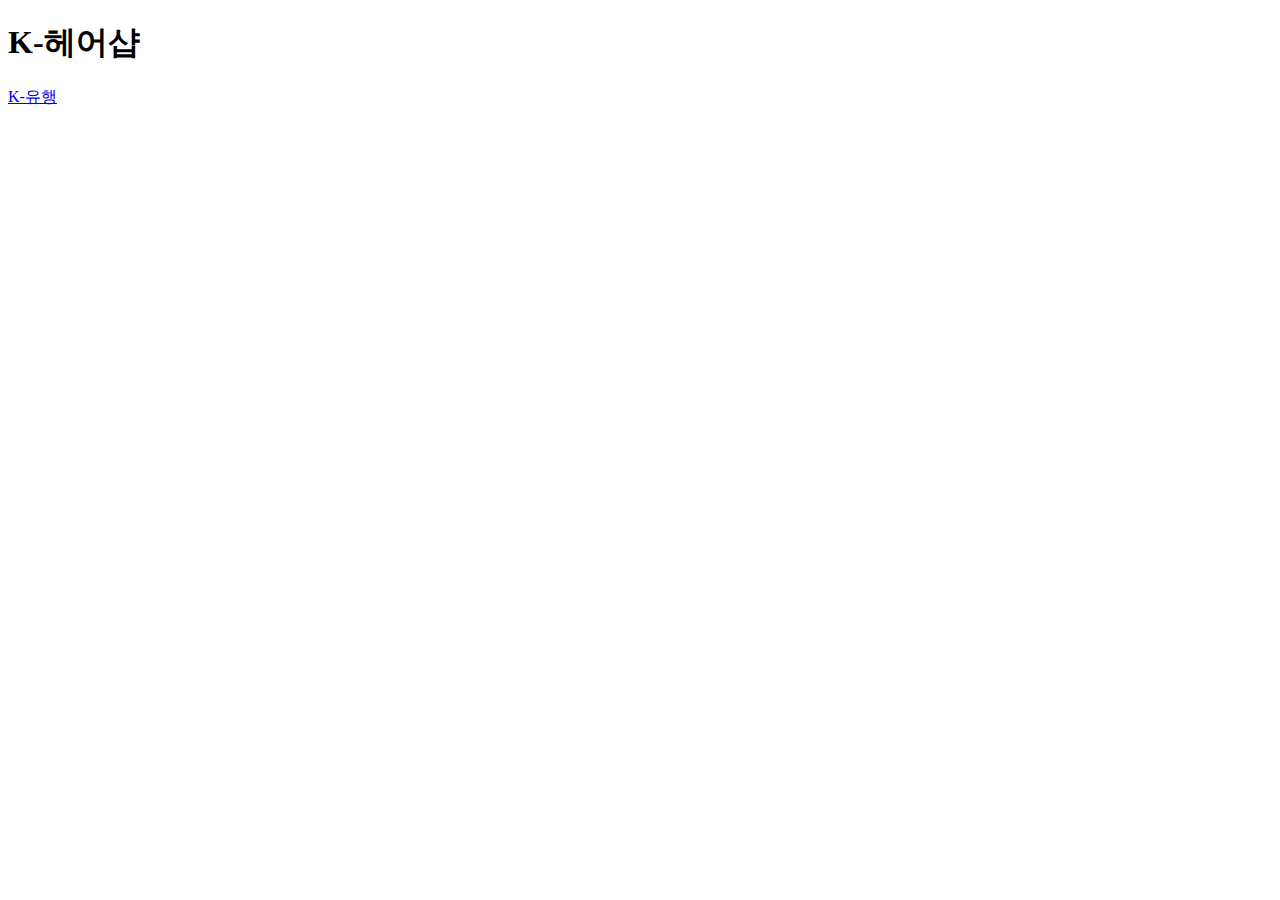
<file: html/index.html>
<!DOCTYPE html>
<html>
  <head>
    <!-- Bootstrap CSS -->
    <link rel="stylesheet" href="https://cdn.jsdelivr.net/npm/bootstrap@4.1.3/dist/css/bootstrap.min.css" integrity="sha384-MCw98/SFnGE8fJT3GXwEOngsV7Zt27NXFoaoApmYm81iuXoPkFOJwJ8ERdknLPMO" crossorigin="anonymous">
    <h1>K-헤어샵</h1>
  </head>
  <body>
    <a href=".\article_list.html">K-유행</a>
    <!-- Optional JavaScript -->
    <!-- jQuery first, then Popper.js, then Bootstrap JS -->
    <script src="https://code.jquery.com/jquery-3.3.1.slim.min.js" integrity="sha384-q8i/X+965DzO0rT7abK41JStQIAqVgRVzpbzo5smXKp4YfRvH+8abtTE1Pi6jizo" crossorigin="anonymous"></script>
    <script src="https://cdn.jsdelivr.net/npm/popper.js@1.14.3/dist/umd/popper.min.js" integrity="sha384-ZMP7rVo3mIykV+2+9J3UJ46jBk0WLaUAdn689aCwoqbBJiSnjAK/l8WvCWPIPm49" crossorigin="anonymous"></script>
    <script src="https://cdn.jsdelivr.net/npm/bootstrap@4.1.3/dist/js/bootstrap.min.js" integrity="sha384-ChfqqxuZUCnJSK3+MXmPNIyE6ZbWh2IMqE241rYiqJxyMiZ6OW/JmZQ5stwEULTy" crossorigin="anonymous"></script>
  
  </body>
</html>
</file>
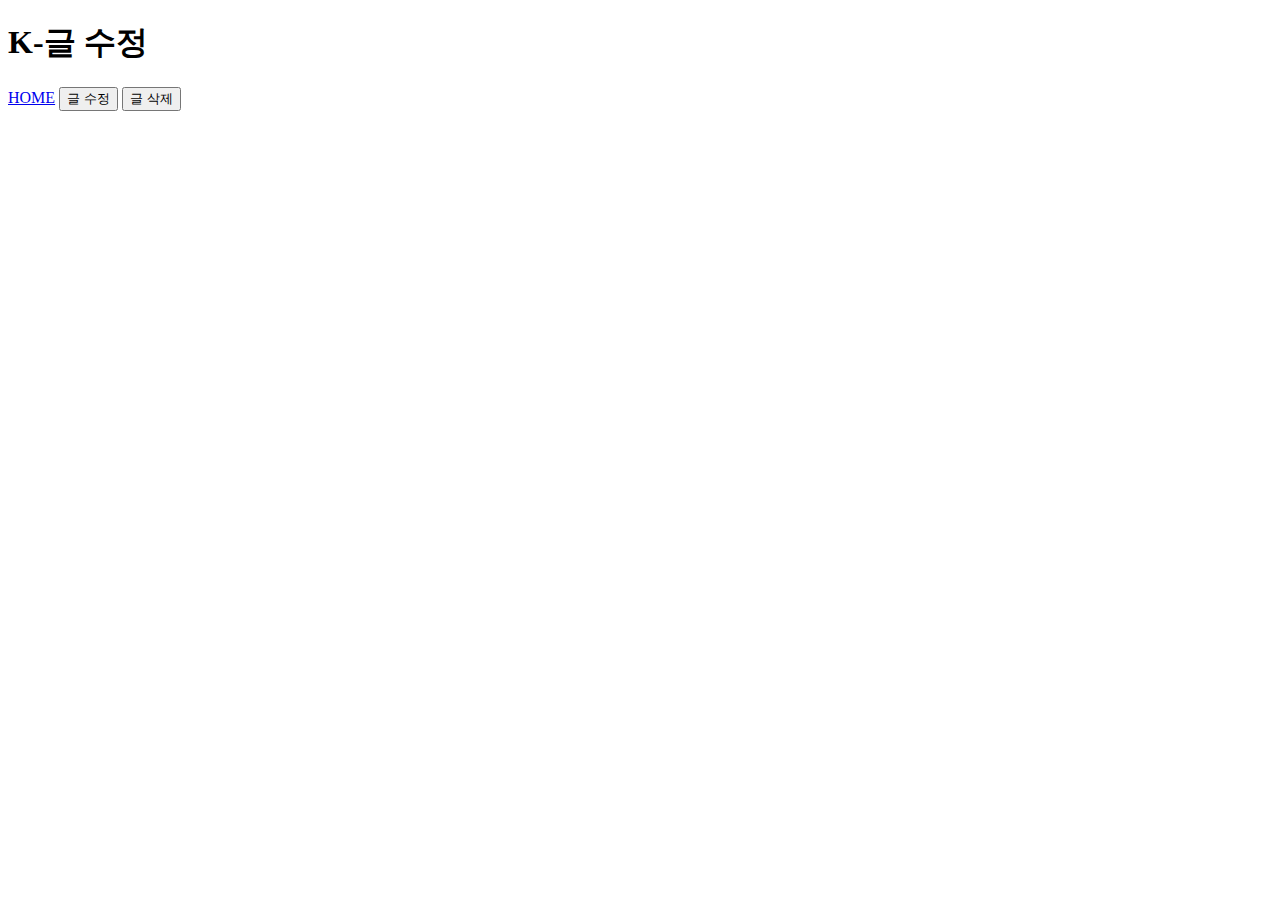
<file: html/article_edit.html>
<!DOCTYPE html>
<html>
  <head>
    <!-- Bootstrap CSS -->
    <link rel="stylesheet" href="https://cdn.jsdelivr.net/npm/bootstrap@4.1.3/dist/css/bootstrap.min.css" integrity="sha384-MCw98/SFnGE8fJT3GXwEOngsV7Zt27NXFoaoApmYm81iuXoPkFOJwJ8ERdknLPMO" crossorigin="anonymous">
    <h1>K-글 수정</h1>
  </head>
  <body>
    <a id="go_index" href=".\index.html"
      >HOME</a
    >
    <input type="submit" value="글 수정" />
    <input type="button" value="글 삭제" />

    <!-- Optional JavaScript -->
    <!-- jQuery first, then Popper.js, then Bootstrap JS -->
    <script src="https://code.jquery.com/jquery-3.3.1.slim.min.js" integrity="sha384-q8i/X+965DzO0rT7abK41JStQIAqVgRVzpbzo5smXKp4YfRvH+8abtTE1Pi6jizo" crossorigin="anonymous"></script>
    <script src="https://cdn.jsdelivr.net/npm/popper.js@1.14.3/dist/umd/popper.min.js" integrity="sha384-ZMP7rVo3mIykV+2+9J3UJ46jBk0WLaUAdn689aCwoqbBJiSnjAK/l8WvCWPIPm49" crossorigin="anonymous"></script>
    <script src="https://cdn.jsdelivr.net/npm/bootstrap@4.1.3/dist/js/bootstrap.min.js" integrity="sha384-ChfqqxuZUCnJSK3+MXmPNIyE6ZbWh2IMqE241rYiqJxyMiZ6OW/JmZQ5stwEULTy" crossorigin="anonymous"></script>
  
  </body>
</html>
</file>
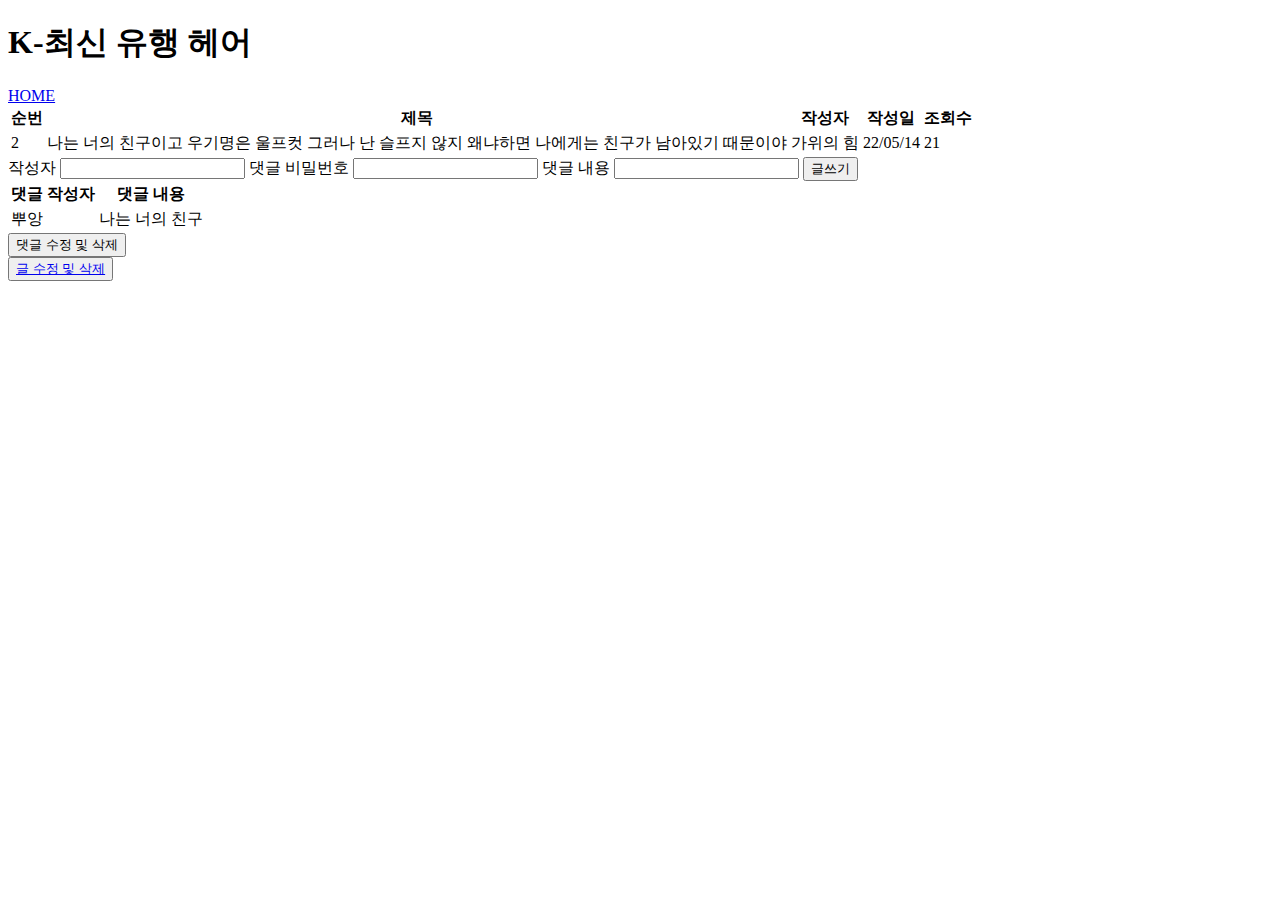
<file: html/article_read.html>
<!DOCTYPE html>
<html>
  <head>
    <!-- Bootstrap CSS -->
    <link rel="stylesheet" href="https://cdn.jsdelivr.net/npm/bootstrap@4.1.3/dist/css/bootstrap.min.css" integrity="sha384-MCw98/SFnGE8fJT3GXwEOngsV7Zt27NXFoaoApmYm81iuXoPkFOJwJ8ERdknLPMO" crossorigin="anonymous">
    <h1>K-최신 유행 헤어</h1>
  </head>
  <body>
    <a id="go_index" href=".\index.html"
      >HOME</a
    >
    <table>
      <th>순번</th>
      <th>제목</th>
      <th>작성자</th>
      <th>작성일</th>
      <th>조회수</th>
      <tr>
        <td>2</td>
        <td>나는 너의 친구이고 우기명은 울프컷 그러나 난 슬프지 않지 왜냐하면 나에게는 친구가 남아있기 때문이야</td>
        <td>가위의 힘</td>
        <td>22/05/14</td>
        <td>21</td>
      </tr>
    </table>
    <div class="write_comt">
      <form method="post">
        <label
          >작성자
          <input name="author_comt" />
        </label>
        <label
          >댓글 비밀번호
          <input name="password_comt" />
        </label>
        <label
          >댓글 내용
          <input name="contents_comt" />
        </label>
        <input type="submit" value="글쓰기" />
      </form>
    </div>
    <div class="comments">
      <table class="table">
        <th>댓글 작성자</th>
        <th>댓글 내용</th>
        <tr>
          <td>뿌앙</td>
          <td>나는 너의 친구</td>
        </tr>
      </table>
      <a
        href=".\article_edit.html"
        onclick="pwChk(event)"
      >
        <button>댓글 수정 및 삭제</button>
      </a>
    </div>
    <div>
      <button>
      <a
        href=".\article_edit.html"
        onclick="pwChk(event)"
        >글 수정 및 삭제
      </a>
    </button>
    </div>
    <!-- Optional JavaScript -->
    <!-- jQuery first, then Popper.js, then Bootstrap JS -->
    <script src="https://code.jquery.com/jquery-3.3.1.slim.min.js" integrity="sha384-q8i/X+965DzO0rT7abK41JStQIAqVgRVzpbzo5smXKp4YfRvH+8abtTE1Pi6jizo" crossorigin="anonymous"></script>
    <script src="https://cdn.jsdelivr.net/npm/popper.js@1.14.3/dist/umd/popper.min.js" integrity="sha384-ZMP7rVo3mIykV+2+9J3UJ46jBk0WLaUAdn689aCwoqbBJiSnjAK/l8WvCWPIPm49" crossorigin="anonymous"></script>
    <script src="https://cdn.jsdelivr.net/npm/bootstrap@4.1.3/dist/js/bootstrap.min.js" integrity="sha384-ChfqqxuZUCnJSK3+MXmPNIyE6ZbWh2IMqE241rYiqJxyMiZ6OW/JmZQ5stwEULTy" crossorigin="anonymous"></script>
    <!-- userdefined JavaScript -->
    <script type="text/javascript" src="../js/userdefined.js"></script>
  </body>
</html>
</file>
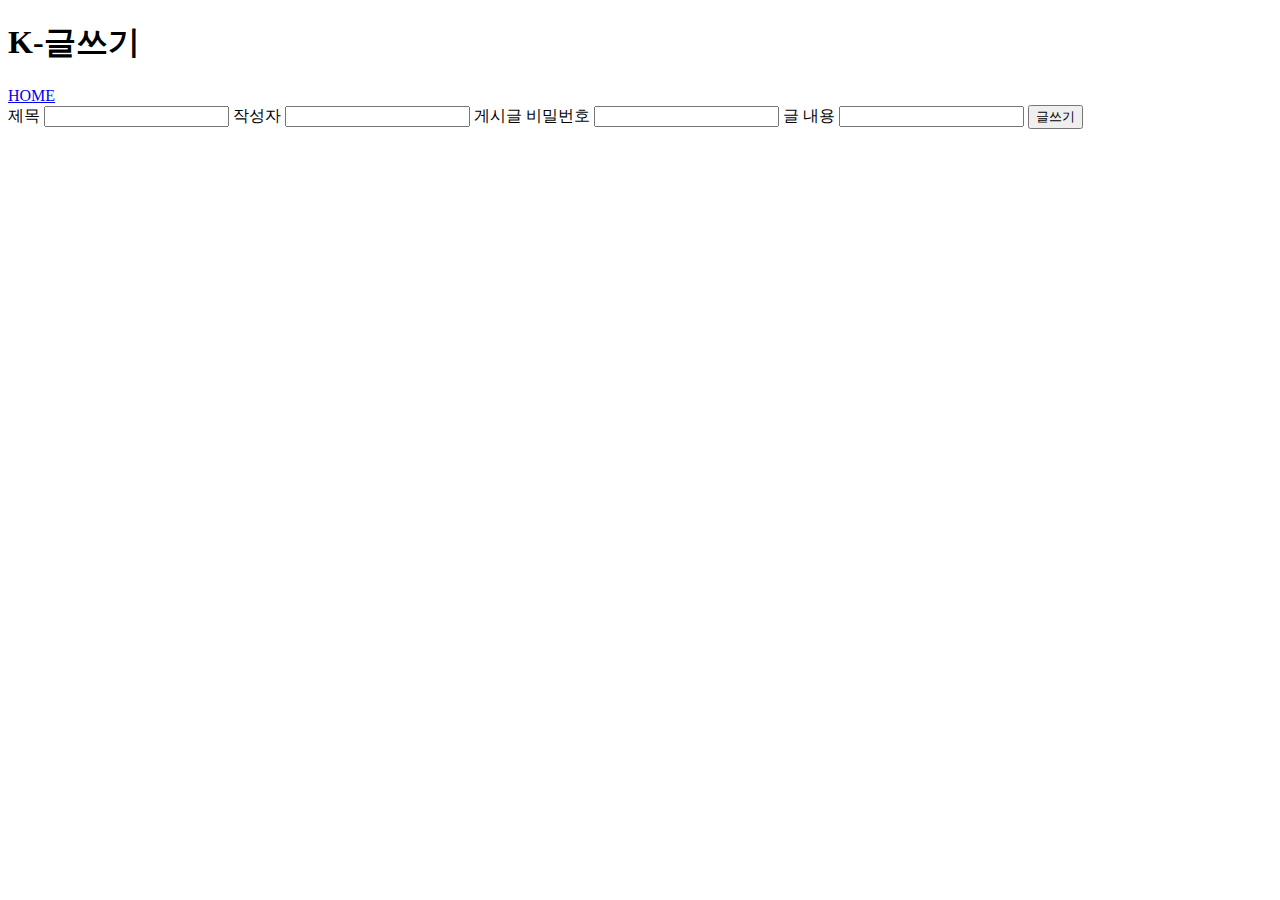
<file: html/article_write.html>
<!DOCTYPE html>
<html>
  <head>
    <!-- Bootstrap CSS -->
    <link rel="stylesheet" href="https://cdn.jsdelivr.net/npm/bootstrap@4.1.3/dist/css/bootstrap.min.css" integrity="sha384-MCw98/SFnGE8fJT3GXwEOngsV7Zt27NXFoaoApmYm81iuXoPkFOJwJ8ERdknLPMO" crossorigin="anonymous">
    <h1>K-글쓰기</h1>
  </head>
  <body>
    <a id="go_index" href=".\index.html"
      >HOME</a
    >
    <form method="post">
      <label
        >제목
        <input name="title" />
      </label>
      <label
        >작성자
        <input name="author" />
      </label>
      <label
        >게시글 비밀번호
        <input name="password" />
      </label>
      <label
        >글 내용
        <input name="contents" />
      </label>
      <input type="submit" value="글쓰기" />
    </form>

    <!-- Optional JavaScript -->
    <!-- jQuery first, then Popper.js, then Bootstrap JS -->
    <script src="https://code.jquery.com/jquery-3.3.1.slim.min.js" integrity="sha384-q8i/X+965DzO0rT7abK41JStQIAqVgRVzpbzo5smXKp4YfRvH+8abtTE1Pi6jizo" crossorigin="anonymous"></script>
    <script src="https://cdn.jsdelivr.net/npm/popper.js@1.14.3/dist/umd/popper.min.js" integrity="sha384-ZMP7rVo3mIykV+2+9J3UJ46jBk0WLaUAdn689aCwoqbBJiSnjAK/l8WvCWPIPm49" crossorigin="anonymous"></script>
    <script src="https://cdn.jsdelivr.net/npm/bootstrap@4.1.3/dist/js/bootstrap.min.js" integrity="sha384-ChfqqxuZUCnJSK3+MXmPNIyE6ZbWh2IMqE241rYiqJxyMiZ6OW/JmZQ5stwEULTy" crossorigin="anonymous"></script>
  
  </body>
</html>
</file>
